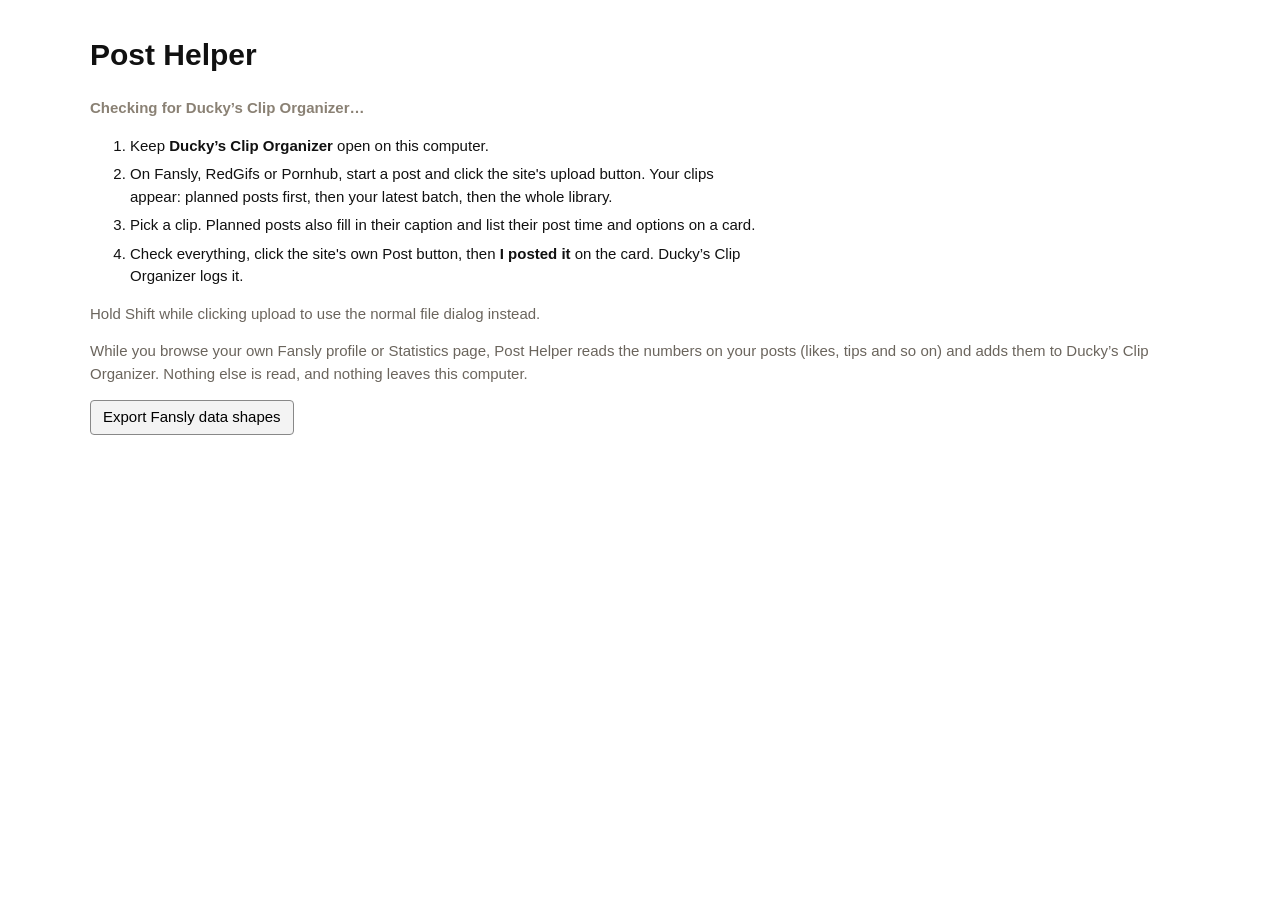
<file: helper/helper.html>
<!doctype html>
<meta charset="utf-8">
<title>Post Helper</title>
<link rel="stylesheet" href="helper.css">
<h1>Post Helper</h1>
<p class="status" id="status">Checking for Ducky’s Clip Organizer…</p>
<ol>
  <li>Keep <b>Ducky’s Clip Organizer</b> open on this computer.</li>
  <li>On Fansly, RedGifs or Pornhub, start a post and click the site's upload button. Your clips appear: planned posts
    first, then your latest batch, then the whole library.</li>
  <li>Pick a clip. Planned posts also fill in their caption and list their post time and options on a card.</li>
  <li>Check everything, click the site's own Post button, then <b>I posted it</b> on the card. Ducky’s Clip Organizer logs it.</li>
</ol>
<p class="hint">Hold Shift while clicking upload to use the normal file dialog instead.</p>
<p class="hint">While you browse your own Fansly profile or Statistics page, Post Helper reads the numbers on your posts
  (likes, tips and so on) and adds them to Ducky’s Clip Organizer. Nothing else is read, and nothing leaves this computer.</p>
<p><button id="shapes" title="Field names and types Fansly uses. No numbers, names or IDs.">Export Fansly data shapes</button></p>
<p id="message"></p>
<script src="store.js"></script>
<script src="helper.js"></script>
</file>
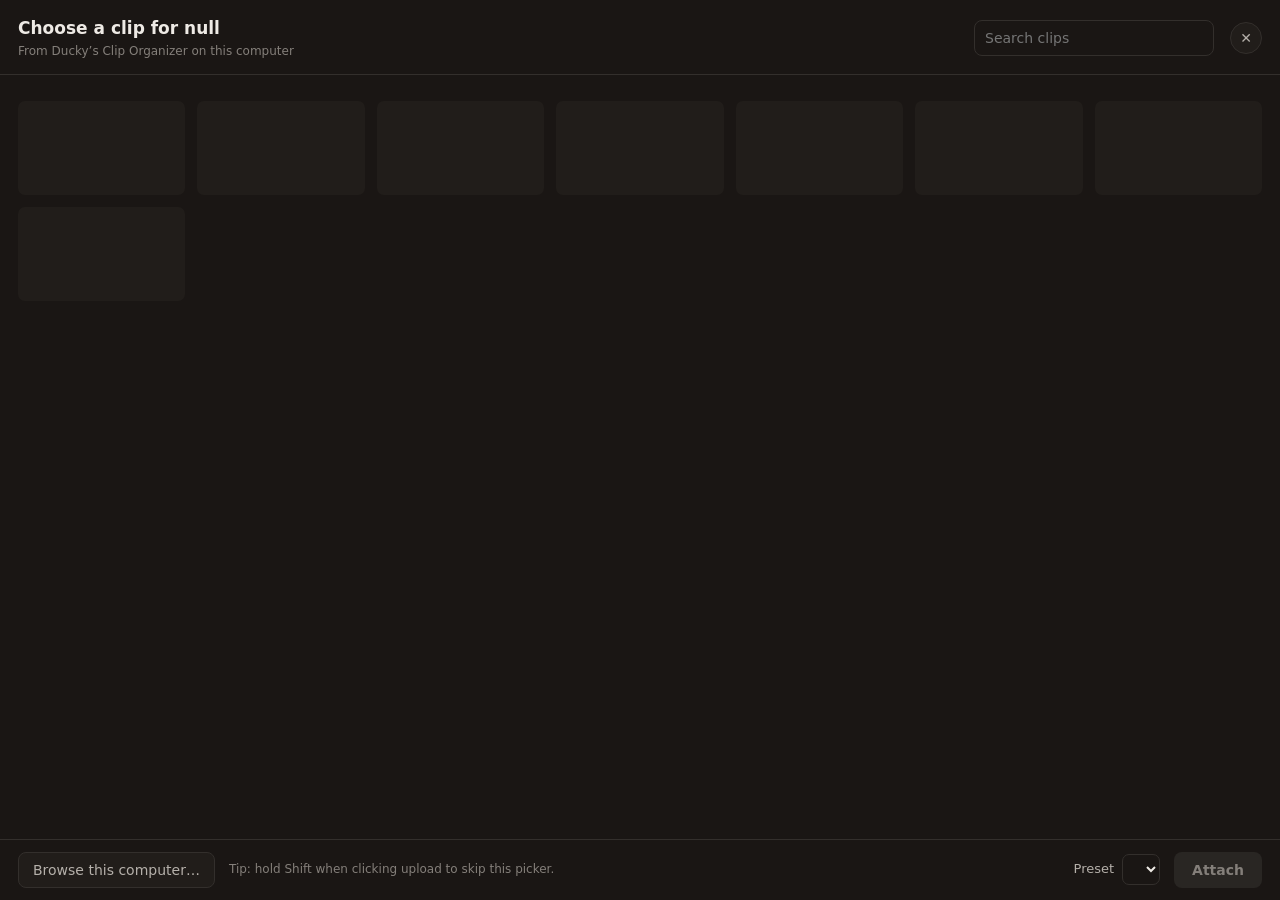
<file: helper/picker.html>
<!doctype html>
<html lang="en">
<meta charset="utf-8">
<title>Choose a clip</title>
<link rel="stylesheet" href="picker.css">
<body>
<header>
  <div>
    <h1 id="heading">Choose a clip</h1>
    <p id="sub">From Ducky’s Clip Organizer on this computer</p>
  </div>
  <input type="search" id="search" placeholder="Search clips" aria-label="Search clips">
  <button class="close" id="close" aria-label="Close">✕</button>
</header>
<main id="body">
  <div class="skeleton" aria-hidden="true"><i></i><i></i><i></i><i></i><i></i><i></i><i></i><i></i></div>
</main>
<footer>
  <button class="ghost" id="browse">Browse this computer…</button>
  <span id="hint">Tip: hold Shift when clicking upload to skip this picker.</span>
  <label class="preset" id="preset-label" hidden>Preset <select id="preset"></select></label>
  <button class="primary" id="attach" disabled>Attach</button>
</footer>
<script src="store.js"></script>
<script src="picker.js"></script>
</body>
</html>
</file>
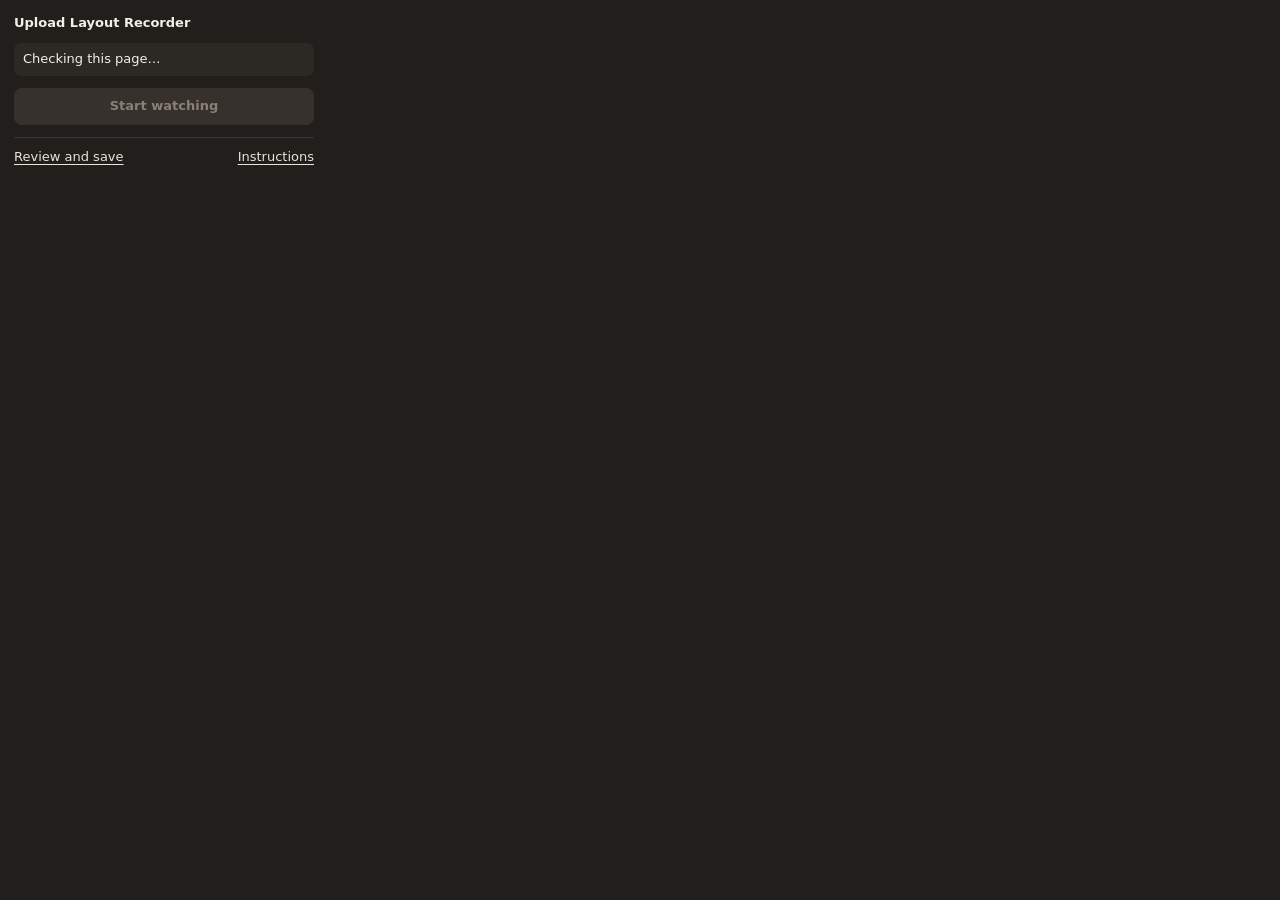
<file: recorder/popup.html>
<!doctype html>
<meta charset="utf-8">
<link rel="stylesheet" href="popup.css">
<header><b>Upload Layout Recorder</b><span id="count"></span></header>
<p class="page" id="page">Checking this page…</p>
<button class="go" id="toggle" disabled>Start watching</button>
<p class="hint" id="hint"></p>
<footer>
  <button class="link" id="review">Review and save</button>
  <button class="link" id="help">Instructions</button>
</footer>
<script src="sites.js"></script>
<script src="popup.js"></script>
</file>
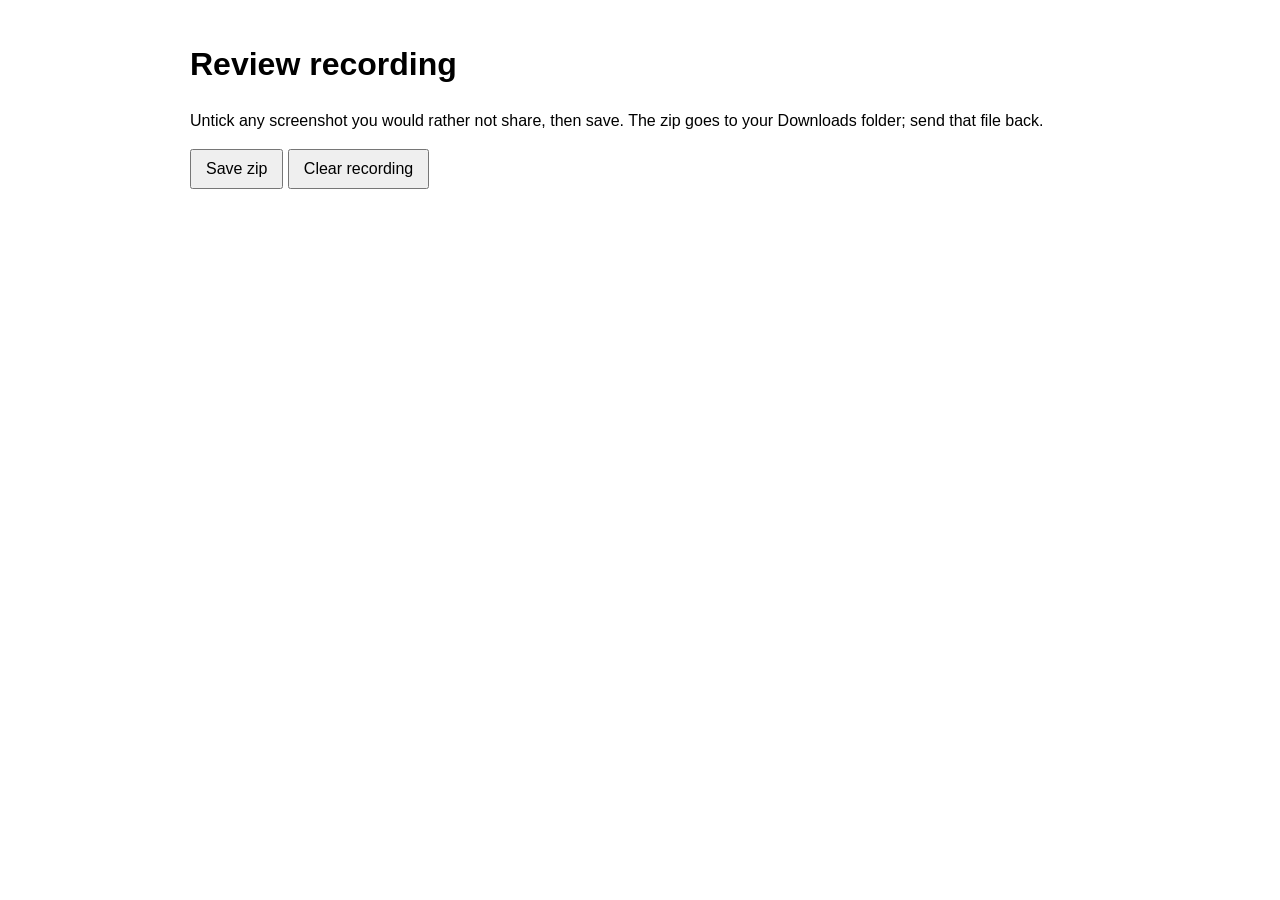
<file: recorder/review.html>
<!doctype html>
<meta charset="utf-8">
<title>Review recording</title>
<link rel="stylesheet" href="style.css">
<h1>Review recording</h1>
<p id="summary"></p>
<p>Untick any screenshot you would rather not share, then save. The zip goes to your Downloads folder; send that file back.</p>
<p><button id="save">Save zip</button> <button id="clear">Clear recording</button></p>
<div id="shots"></div>
<script src="zip.js"></script>
<script src="review.js"></script>
</file>
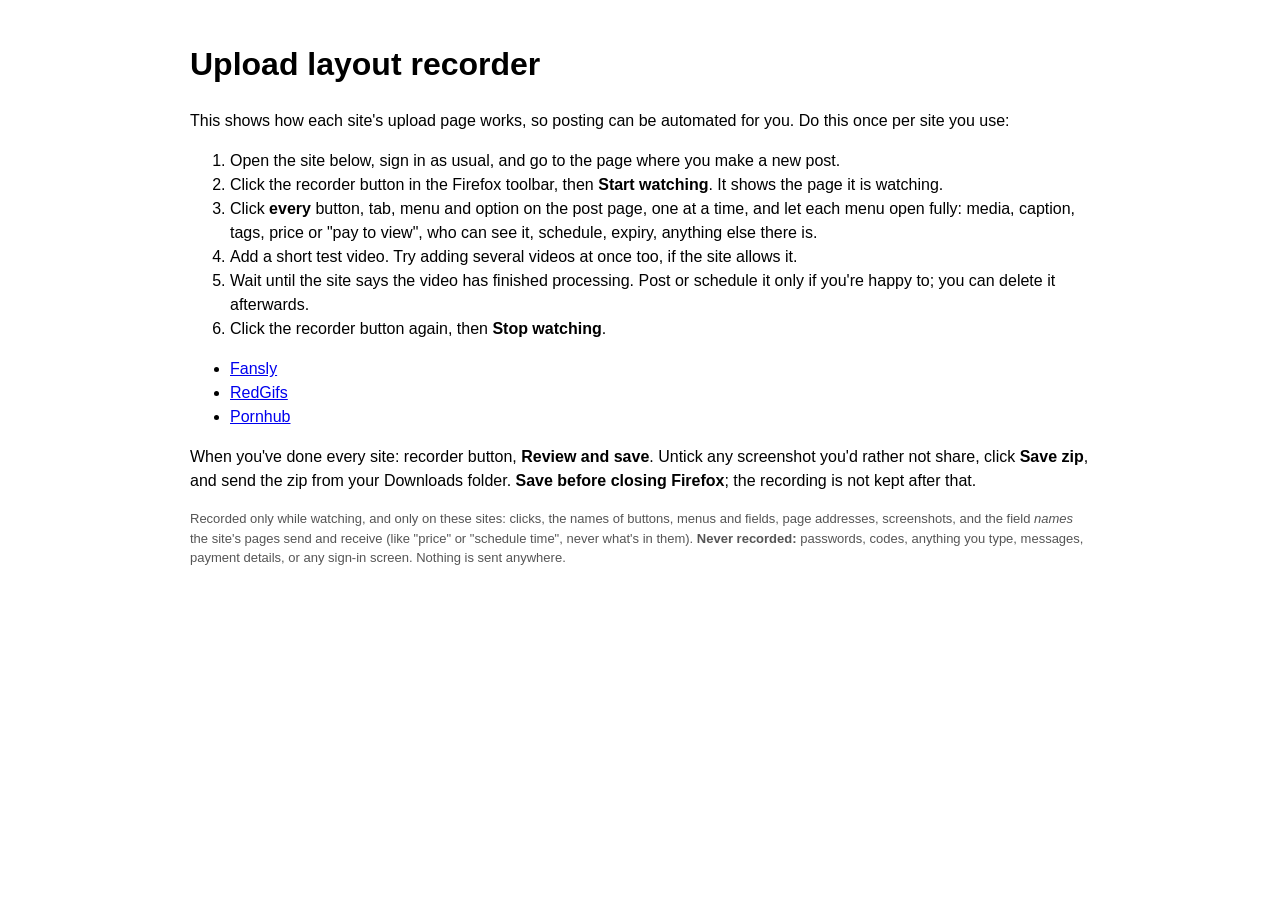
<file: recorder/start.html>
<!doctype html>
<meta charset="utf-8">
<title>Upload layout recorder</title>
<link rel="stylesheet" href="style.css">
<h1>Upload layout recorder</h1>
<p>This shows how each site's upload page works, so posting can be automated for you. Do this once per site you use:</p>
<ol>
  <li>Open the site below, sign in as usual, and go to the page where you make a new post.</li>
  <li>Click the recorder button in the Firefox toolbar, then <b>Start watching</b>. It shows the page it is watching.</li>
  <li>Click <b>every</b> button, tab, menu and option on the post page, one at a time, and let each menu open fully:
    media, caption, tags, price or "pay to view", who can see it, schedule, expiry, anything else there is.</li>
  <li>Add a short test video. Try adding several videos at once too, if the site allows it.</li>
  <li>Wait until the site says the video has finished processing. Post or schedule it only if you're happy to;
    you can delete it afterwards.</li>
  <li>Click the recorder button again, then <b>Stop watching</b>.</li>
</ol>
<ul id="sites"></ul>
<p>When you've done every site: recorder button, <b>Review and save</b>. Untick any screenshot you'd rather not share,
  click <b>Save zip</b>, and send the zip from your Downloads folder. <b>Save before closing Firefox</b>; the recording is
  not kept after that.</p>
<p class="small">Recorded only while watching, and only on these sites: clicks, the names of buttons, menus and fields,
  page addresses, screenshots, and the field <i>names</i> the site's pages send and receive (like "price" or
  "schedule time", never what's in them). <b>Never recorded:</b> passwords, codes, anything you type, messages,
  payment details, or any sign-in screen. Nothing is sent anywhere.</p>
<script src="sites.js"></script>
<script src="start.js"></script>
</file>
<file: helper/helper.css>
body { font: 15px/1.5 "Segoe UI", sans-serif; max-width: 1100px; margin: 32px auto; padding: 0 16px; color: #111; }
button, .button { font: inherit; padding: 5px 12px; cursor: pointer; border: 1px solid #888; border-radius: 4px; background: #f3f3f3; }
table { border-collapse: collapse; width: 100%; margin-top: 12px; }
th, td { text-align: left; padding: 6px 8px; border-bottom: 1px solid #ddd; vertical-align: top; }
td:nth-child(4) { max-width: 360px; white-space: pre-wrap; word-break: break-word; }
#message { font-weight: 600; }
.status { font-weight: 600; color: #8a8174; }
.status.on { color: #3f8f5c; }
.hint { color: #6b655d; }
ol li { margin-bottom: 6px; max-width: 75ch; }
</file>
<file: helper/picker.css>
:root {
  color-scheme: dark;
  --bg: oklch(0.205 0.007 60); --panel: oklch(0.235 0.008 60); --raised: oklch(0.27 0.008 60); --line: oklch(0.31 0.008 60);
  --ink: oklch(0.94 0.008 75); --ink-2: oklch(0.76 0.01 70); --ink-3: oklch(0.6 0.01 70);
  --accent: oklch(0.82 0.15 78); --accent-ink: oklch(0.22 0.04 70); --accent-soft: oklch(0.82 0.15 78 / 0.16);
  --ease: cubic-bezier(0.25, 1, 0.5, 1);
  font: 14px/1.45 "Segoe UI Variable Text", "Segoe UI", system-ui, sans-serif;
}
* { box-sizing: border-box; }
html, body { height: 100%; margin: 0; }
body { background: var(--bg); color: var(--ink); display: grid; grid-template-rows: auto 1fr auto; overflow: hidden; }
body.busy { cursor: progress; }
body.busy main { opacity: 0.6; pointer-events: none; }
button, input { font: inherit; color: inherit; }
:focus-visible { outline: 2px solid var(--accent); outline-offset: 2px; }

header { display: flex; align-items: center; gap: 16px; padding: 16px 18px 14px; border-bottom: 1px solid var(--line); }
header > div { flex: 1; min-width: 0; }
h1 { margin: 0; font-size: 17px; font-weight: 600; }
#sub { margin: 2px 0 0; color: var(--ink-3); font-size: 12px; }
#search { width: 240px; background: var(--bg); border: 1px solid var(--line); border-radius: 8px; padding: 7px 10px; }
#search:focus { outline: none; border-color: var(--accent); box-shadow: 0 0 0 3px var(--accent-soft); }
.close { width: 32px; height: 32px; border-radius: 50%; border: 1px solid var(--line); background: var(--panel); color: var(--ink-2); cursor: pointer; }
.close:hover { color: var(--ink); background: var(--raised); }

main { overflow: auto; padding: 6px 18px 18px; transition: opacity 150ms var(--ease); }
section { margin-top: 14px; }
h2 { font-size: 12px; font-weight: 600; color: var(--ink-2); margin: 0 0 10px; display: flex; gap: 10px; align-items: baseline; }
h2 span { color: var(--ink-3); font-weight: 400; }
.grid { display: grid; grid-template-columns: repeat(auto-fill, minmax(150px, 1fr)); gap: 12px; }
.tile { display: grid; gap: 4px; text-align: left; background: none; border: 0; padding: 6px; border-radius: 10px; cursor: pointer;
  transition: background-color 120ms var(--ease); }
.tile:hover { background: var(--panel); }
.tile[aria-pressed="true"] { background: var(--accent-soft); }
.frame { position: relative; display: block; aspect-ratio: 16 / 9; border-radius: 7px; overflow: hidden; background: var(--raised);
  outline: 2px solid transparent; outline-offset: -2px; transition: outline-color 120ms var(--ease); }
.tile[aria-pressed="true"] .frame { outline-color: var(--accent); }
.frame img { width: 100%; height: 100%; object-fit: cover; display: block; }
.when { position: absolute; left: 6px; bottom: 6px; background: oklch(0.15 0.005 60 / 0.82); color: var(--ink); font-size: 11px;
  padding: 1px 6px; border-radius: 4px; font-variant-numeric: tabular-nums; }
.name { font-weight: 550; font-size: 13px; overflow: hidden; text-overflow: ellipsis; white-space: nowrap; }
.meta { font-size: 12px; color: var(--ink-3); }
h2 .ghost.small { margin-left: auto; padding: 3px 10px; font-size: 12px; }
h2 .single { margin-left: auto; font-weight: 400; color: var(--ink-3); }

.empty, .offline { color: var(--ink-3); padding: 40px 4px; max-width: 56ch; }
.offline h2 { font-size: 16px; color: var(--ink); }
.skeleton { display: grid; grid-template-columns: repeat(auto-fill, minmax(150px, 1fr)); gap: 12px; margin-top: 20px; }
.skeleton i { aspect-ratio: 16 / 9; border-radius: 7px; background: var(--panel); animation: pulse 1.2s ease-in-out infinite alternate; }
@keyframes pulse { to { background: var(--raised); } }

footer { display: flex; align-items: center; gap: 14px; padding: 12px 18px; border-top: 1px solid var(--line); }
#hint { flex: 1; color: var(--ink-3); font-size: 12px; }
.preset { display: inline-flex; align-items: center; gap: 8px; color: var(--ink-2); font-size: 13px; }
.preset select { background: var(--bg); border: 1px solid var(--line); border-radius: 7px; padding: 6px 8px; color: var(--ink); font: inherit; }
.ghost { background: var(--panel); border: 1px solid var(--line); border-radius: 8px; padding: 7px 14px; cursor: pointer; color: var(--ink-2); }
.ghost:hover { color: var(--ink); background: var(--raised); }
.primary { background: var(--accent); color: var(--accent-ink); border: 0; border-radius: 8px; padding: 8px 18px; font-weight: 600; cursor: pointer; }
.primary:disabled { background: var(--raised); color: var(--ink-3); cursor: not-allowed; }
@media (prefers-reduced-motion: reduce) { * { animation: none !important; transition: none !important; } }
</file>
<file: recorder/popup.css>
body { width: 300px; margin: 0; padding: 14px; font: 13px/1.45 "Segoe UI", system-ui, sans-serif; color: #f2eee8; background: #211e1b; }
header { display: flex; justify-content: space-between; align-items: baseline; margin-bottom: 10px; }
header span { color: #a69d91; font-size: 12px; }
.page { margin: 0 0 12px; padding: 7px 9px; border-radius: 7px; background: #2c2824; word-break: break-all; }
.page.off { color: #a69d91; }
button { font: inherit; cursor: pointer; }
.go { width: 100%; padding: 9px; border: 0; border-radius: 8px; background: #f0b440; color: #2a1f0a; font-weight: 600; }
.go:hover:not(:disabled) { background: #f5c25e; }
.go.stop { background: #e5624b; color: #fff; }
.go:disabled { background: #36312c; color: #8a8174; cursor: not-allowed; }
.hint { color: #c9c1b6; margin: 10px 0 12px; }
footer { display: flex; justify-content: space-between; border-top: 1px solid #3b3631; padding-top: 10px; }
.link { background: none; border: 0; padding: 0; color: #e9e3da; text-decoration: underline; text-underline-offset: 3px; }
</file>
<file: recorder/style.css>
body { font: 16px "Segoe UI", sans-serif; max-width: 900px; margin: 40px auto; padding: 0 16px; line-height: 1.5; }
button { font: inherit; padding: 6px 14px; }
#shots { display: grid; grid-template-columns: repeat(auto-fill, minmax(260px, 1fr)); gap: 12px; }
#shots label { display: block; font-size: 13px; }
#shots img { display: block; width: 100%; margin-top: 4px; border: 1px solid #ccc; }
.small { color: #555; font-size: 13px; }
</file>
